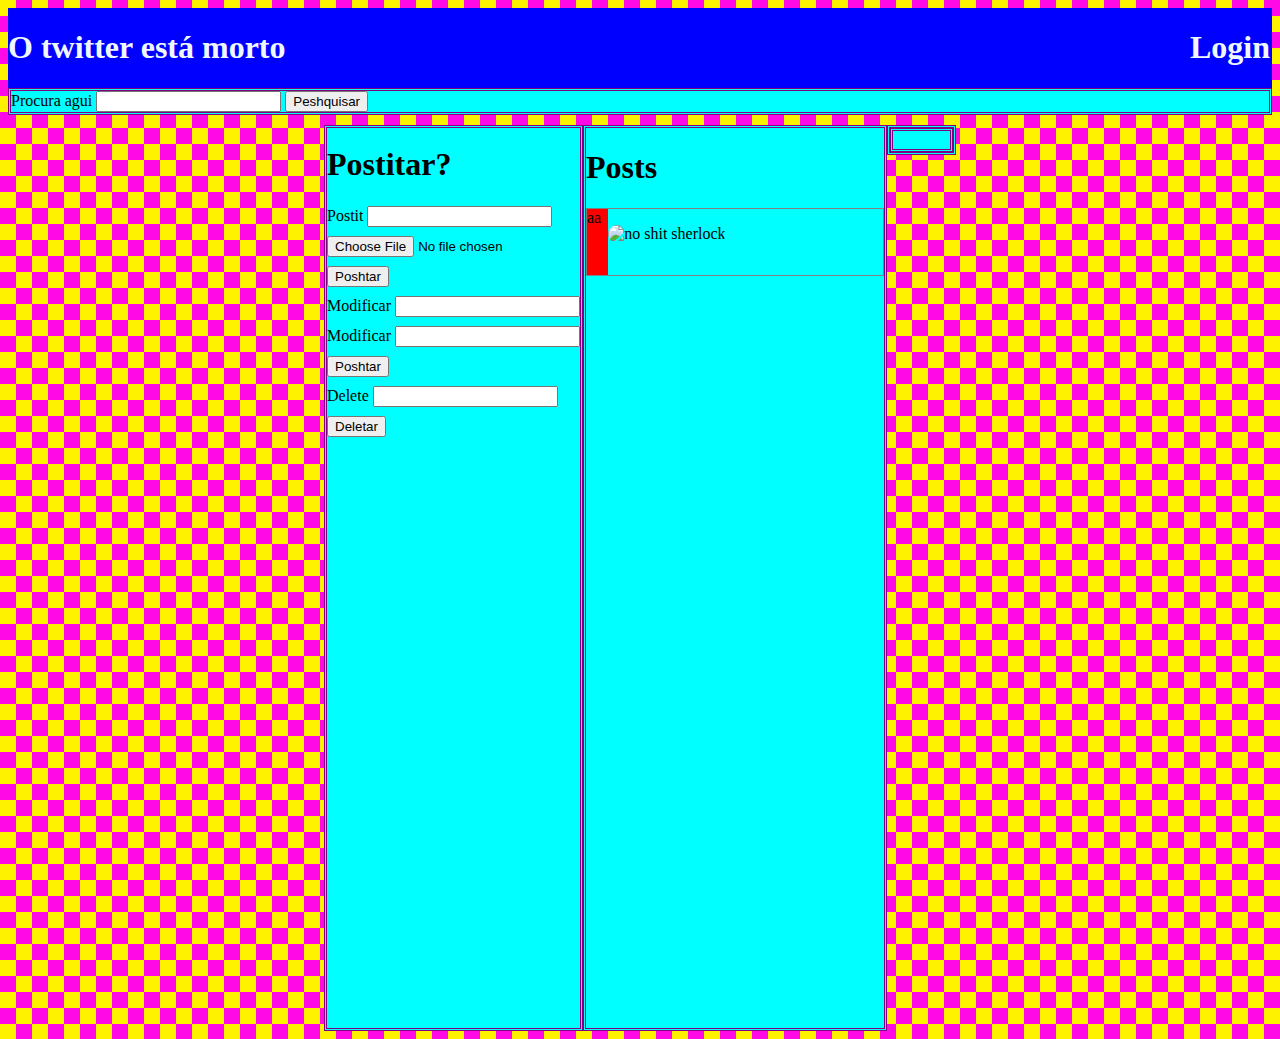
<file: src/main/resources/templates/index.html>
<!DOCTYPE html>
<html lang="en" xmlns:th="https://www.thymeleaf.org">
<head>
    <meta charset="UTF-8">
    <meta name="viewport" content="width=device-width, initial-scale=1.0">
    <title>PTr.com</title>
    <link th:href="@{/styles/main.css}" rel="stylesheet"/>
    <div id="top">
        <div class="flex-box">
        <h1>O twitter está morto</h1>
            <div id="topright" th:switch="${Usernick != null}">
                <h1 th:case ="${false}"><a th:href="@{login}">Login</a></h1>
                <h1 th:case ="${true}" th:text="${Usernick}"></h1>
            </div>
        </div>
    </div>
    <link rel="stylesheet" href="../static/styles/main.css">
    <meta http-equiv="cache-control" content="no-cache, no-store, must-revalidate">
    <meta http-equiv="pragma" content="no-cache">
    <meta http-equiv="expires" content="0">
</head>
<body>

    <div class="blocky" id="searchbar">
        <form th:action="@{/searchPage}" th:href="@{searchPage}" th:object="${searchShit}" method="post">
            <label for="textInput">Procura agui</label>
            <input type="text" id="search-input" name="search-input"/>
            <button type="submit">Peshquisar</button>
        </form>
    </div>

    <div class="flex-box" id="centraliza">
    <div class="blocky" id="esquerda">
    <h1> Postitar?</h1>
        <form  th:action="@{/postin}" th:object="${formModel}" method="post" enctype="multipart/form-data">
            <label for="textInput">Postit</label>
            <input type="text" id="textInput" name="textInput"/>
            <input type="file" id="image" name="image" accept="image/*" class="form-control-file"/>
            <button type="submit">Poshtar</button>
        </form>
        <form  th:action="@{/alterin}" th:object="${formGetModel}">
            <label for="textInputPut">Modificar</label>
            <input type="text" id="textInputPut" name="textInputPut"/>
            <label for="intInput2">Modificar</label>
            <input type="number" id="intInput2" name="intInput2"/>
            <button type="submit">Poshtar</button>
        </form>
        <form  th:action="@{/deletin}" th:object="${formDeleteModel}">
            <label for="intInput">Delete</label>
            <input type="number" id="intInput" name="intInput" maxlength="14"/>
            <button type="submit">Deletar</button>
        </form>
        <p th:if="${msg != null}" th:text="${msg}"/>
    </div>
    <div class="blocky" id="central_box">
    <h1> Posts </h1>

        <div th:each="post : ${listposts}" class="postB">
            <div class="side">
                <p th:text="${post.id}"></p>
            </div>
            <div class="middle">
                <div class="l">aa</div>
                <div class="r">
                    <p th:text="${post.arroba}"/>
                    <p style="padding-left: 12px" th:text="${post.text_content}"></p>
                    <a th:href="@{'/pics/' + ${post.getImage_url()}}">
                        <img class="aligned" th:if="${post.getImage_url() != null}"
                             th:src="@{'/pics/' + ${post.getImage_url()}}"
                             alt="no shit sherlock"/>
                    </a>

                    <div class="down">
                        <p th:text="${post.dateTime}"></p>
                    </div></div>
            </div>
        </div>
    </div>
    <div class="blocky" id="memes" th:each="redditIma : ${redditposts}">
        <div class="blocky">
            <img id="img" th:src="${redditIma}"/>
        </div>
    </div>
    </div>
</body>


</html>
</file>
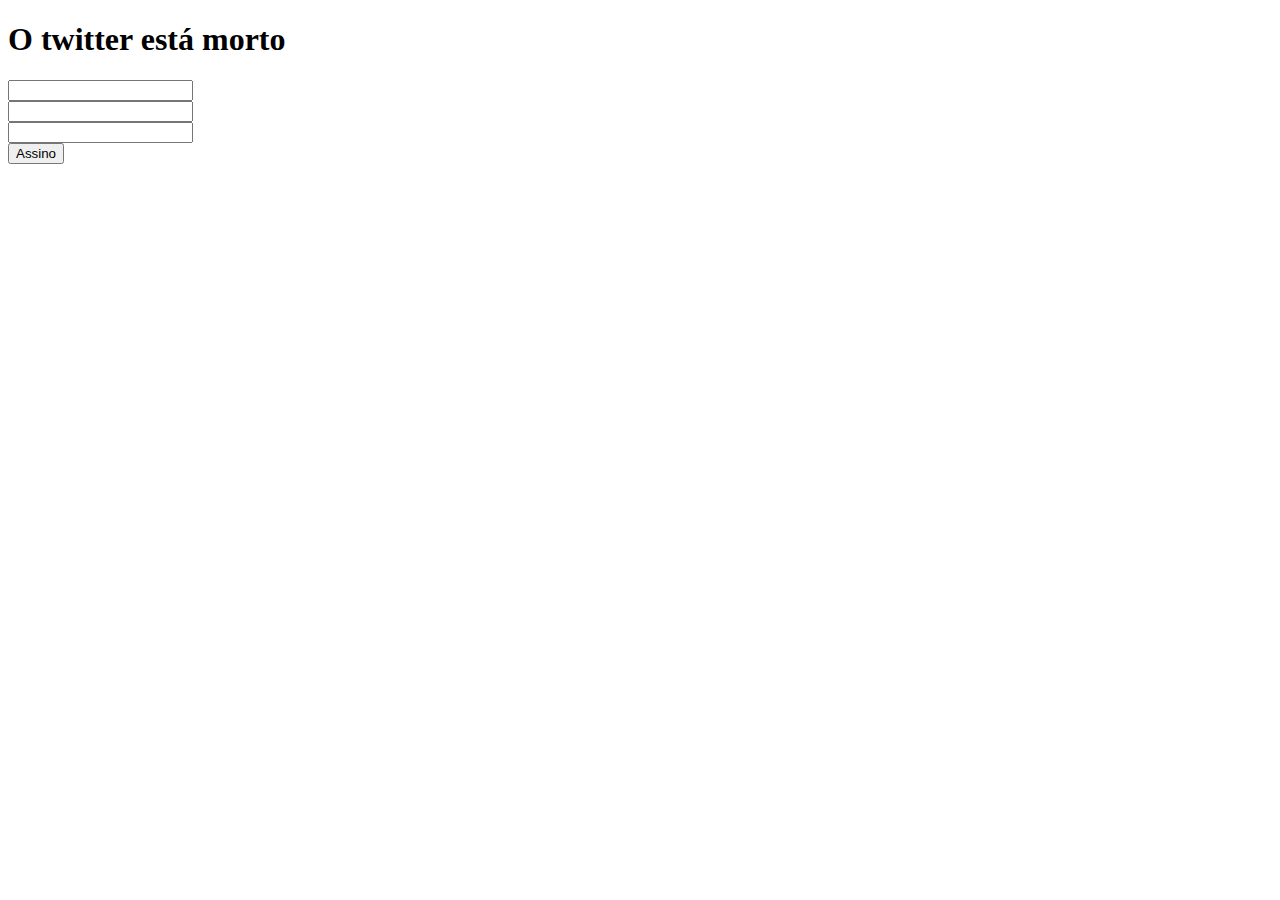
<file: src/main/resources/templates/cadastro.html>
<!DOCTYPE html>
<html lang="en" xmlns:th="https://www.thymeleaf.org">
<head>
    <meta charset="UTF-8">
    <meta name="viewport" content="width=device-width, initial-scale=1.0">
    <title>PTr.com</title>
    <link th:href="@{/styles/main.css}" rel="stylesheet"/>
    <div id="top">
        <div class="flex-box">
            <h1>O twitter está morto</h1>
        </div>
    </div>
</head>
<body>
    <div class="blocky" id="cadastrom">
        <div style="align-content: center">
            <form th:action="@{/cadastrar}" th:object="${cadastroModel}" method="post">
                <label for="name"/>
                <input type="text" id="name" name="name"/><br/>
                <label for="arromba"/>
                <input type="text" id="arromba" name="arromba"/><br/>
                <label for="pasword"/>
                <input type="text" id="pasword" name="pasword"/><br/>
                <button type="submit">Assino</button>
            </form>
        </div>
    </div>
</body>
</html>
</file>
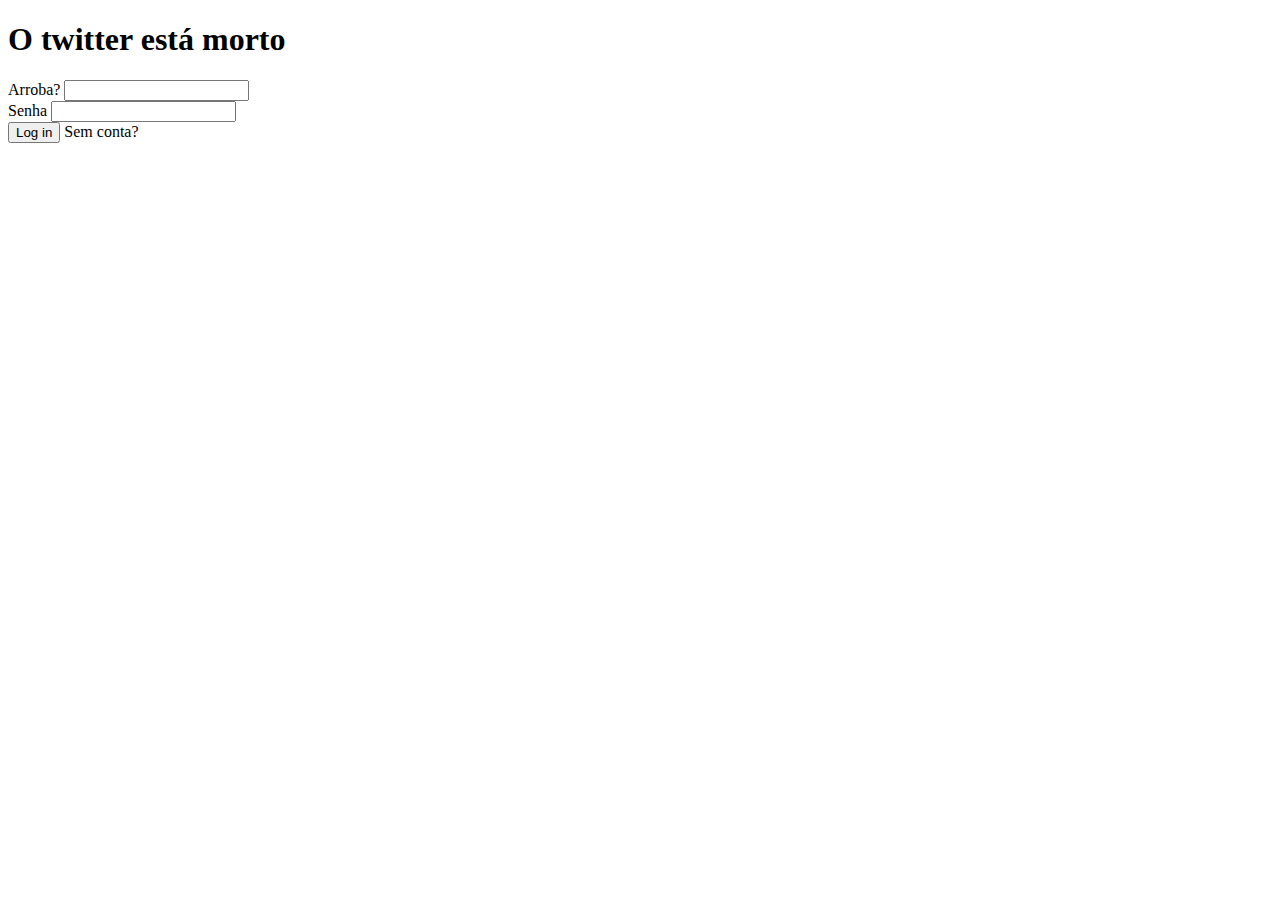
<file: src/main/resources/templates/login.html>
<!DOCTYPE html>
<html lang="en">
<head>
    <meta charset="UTF-8">
    <title>Login PTr.com</title>
    <link th:href="@{/styles/main.css}" rel="stylesheet"/>
    <div id="top">
        <div class="flex-box">
            <h1>O twitter está morto</h1>
        </div>
    </div>
</head>
<body>
    <div class="blocky" id="login">
        <div style="align-content: center">
            <form th:action="@{/loggers}" th:object="${loginModel}">

                <label for="arroba">Arroba?</label>
                <input type="text" id="arroba" name="arroba"/><br/>

                <label for="senha">Senha</label>
                <input type="text" id="senha" name="senha"/><br/>

                <button type="submit">Log in</button>

                <a th:href="@{/cadastro}">Sem conta?</a>
            </form>
        </div>
    </div>
</body>
</html>
</file>
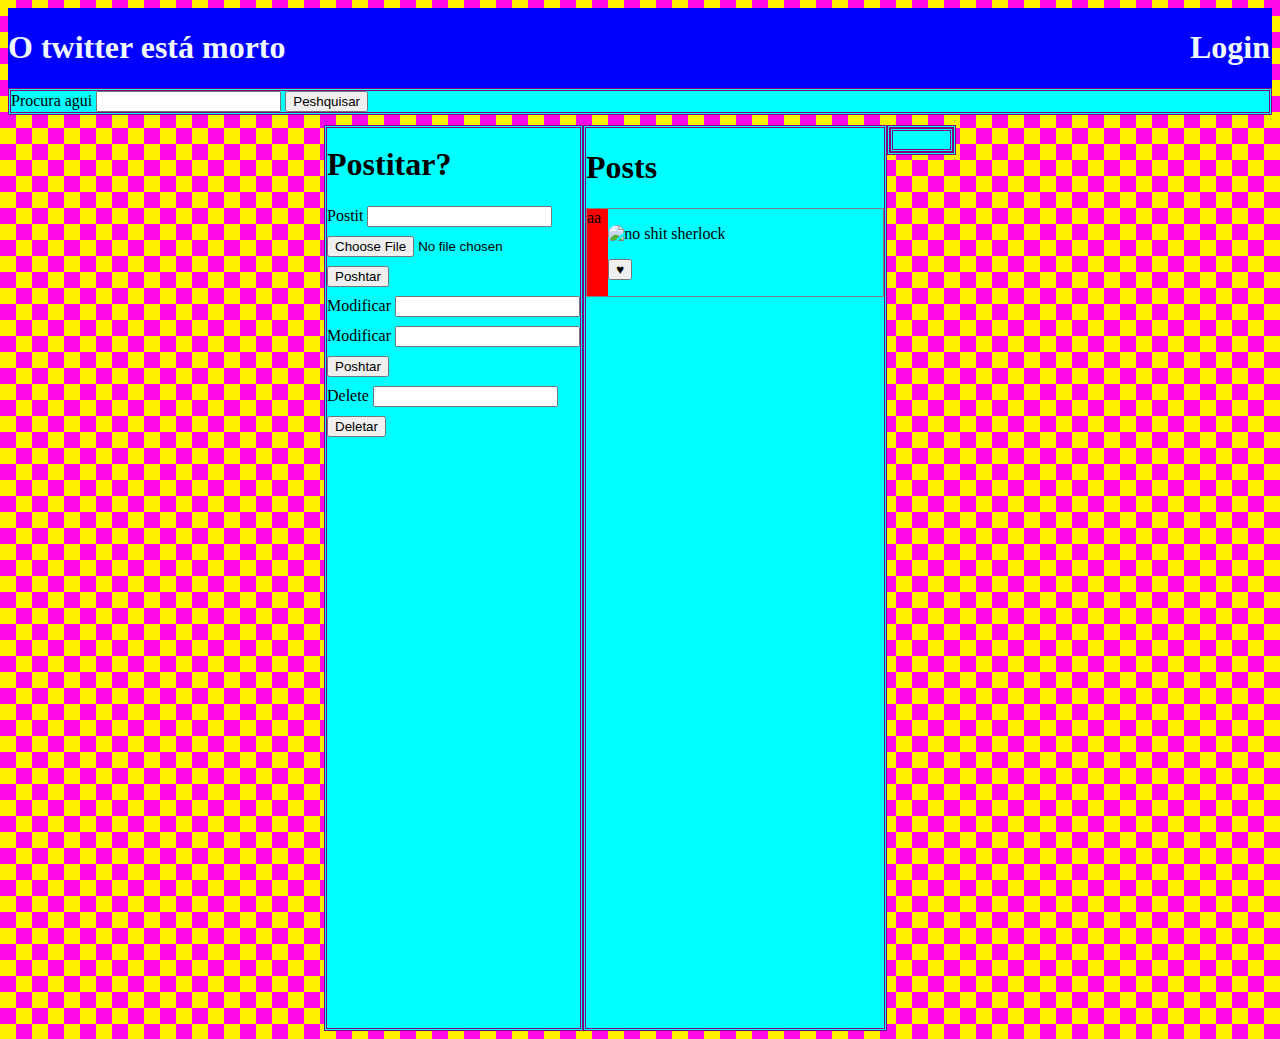
<file: src/main/resources/templates/perfil.html>
<!DOCTYPE html>
<html lang="en" xmlns:th="https://www.thymeleaf.org">
<head>
    <meta charset="UTF-8">
    <meta name="viewport" content="width=device-width, initial-scale=1.0">
    <title>User</title>
    <link th:href="@{/styles/main.css}" rel="stylesheet"/>
    <div id="top">
        <div class="flex-box">
            <h1>O twitter está morto</h1>
            <div id="topright" th:switch="${Usernick != null}">
                <h1 th:case ="${false}"><a th:href="@{login}">Login</a></h1>
                <h1 th:case ="${true}" th:text="${Usernick}"></h1>
            </div>
        </div>
    </div>
    <link rel="stylesheet" href="../static/styles/main.css">
    <meta http-equiv="cache-control" content="no-cache, no-store, must-revalidate">
    <meta http-equiv="pragma" content="no-cache">
    <meta http-equiv="expires" content="0">
</head>
<body>

<div class="blocky" id="searchbar">
    <form th:action="@{/searchPage}" th:href="@{searchPage}" th:object="${searchShit}" method="post">
        <label for="textInput">Procura agui</label>
        <input type="text" id="search-input" name="search-input"/>
        <button type="submit">Peshquisar</button>
    </form>
</div>

<div class="flex-box" id="centraliza">
    <div class="blocky" id="esquerda">
        <h1> Postitar?</h1>
        <form  th:action="@{/postin}" th:object="${formModel}" method="post" enctype="multipart/form-data">
            <label for="textInput">Postit</label>
            <input type="text" id="textInput" name="textInput"/>
            <input type="file" id="image" name="image" accept="image/*" class="form-control-file"/>
            <button type="submit">Poshtar</button>
        </form>
        <form  th:action="@{/alterin}" th:object="${formGetModel}">
            <label for="textInputPut">Modificar</label>
            <input type="text" id="textInputPut" name="textInputPut"/>
            <label for="intInput2">Modificar</label>
            <input type="number" id="intInput2" name="intInput2"/>
            <button type="submit">Poshtar</button>
        </form>
        <form  th:action="@{/deletin}" th:object="${formDeleteModel}">
            <label for="intInput">Delete</label>
            <input type="number" id="intInput" name="intInput" maxlength="14"/>
            <button type="submit">Deletar</button>
        </form>
        <p th:if="${msg != null}" th:text="${msg}"/>
    </div>
    <div class="blocky" id="central_box">
        <h1> Posts </h1>

        <div th:each="post : ${listposts}" class="postB">
            <div class="middle">
                <div class="l">aa</div>
                <div class="r">
                    <p th:text="${post.getArroba()}"/>
                    <p style="padding-left: 12px" th:text="${post.text_content}"></p>
                    <a th:href="@{'/pics/' + ${post.getImage_url()}}">
                        <img class="aligned" th:if="${post.getImage_url() != null}"
                             th:src="@{'/pics/' + ${post.getImage_url()}}"
                             alt="no shit sherlock"/>
                    </a>

                    <div class="down">
                        <p th:text="${post.dateTime}"/>
                        <button th:object="${gostar}" th:action="@{/goshtei}"  type="number" id="id" name="id">♥</button>
                        <p th:text="${post.getLikes()}"></p>
                    </div></div>
            </div>
        </div>
    </div>
    <div class="blocky" id="memes" th:each="redditIma : ${redditposts}">
        <div class="blocky">
            <img id="img" th:src="${redditIma}"/>
        </div>
    </div>
</div>
</body>


</html>
</file>
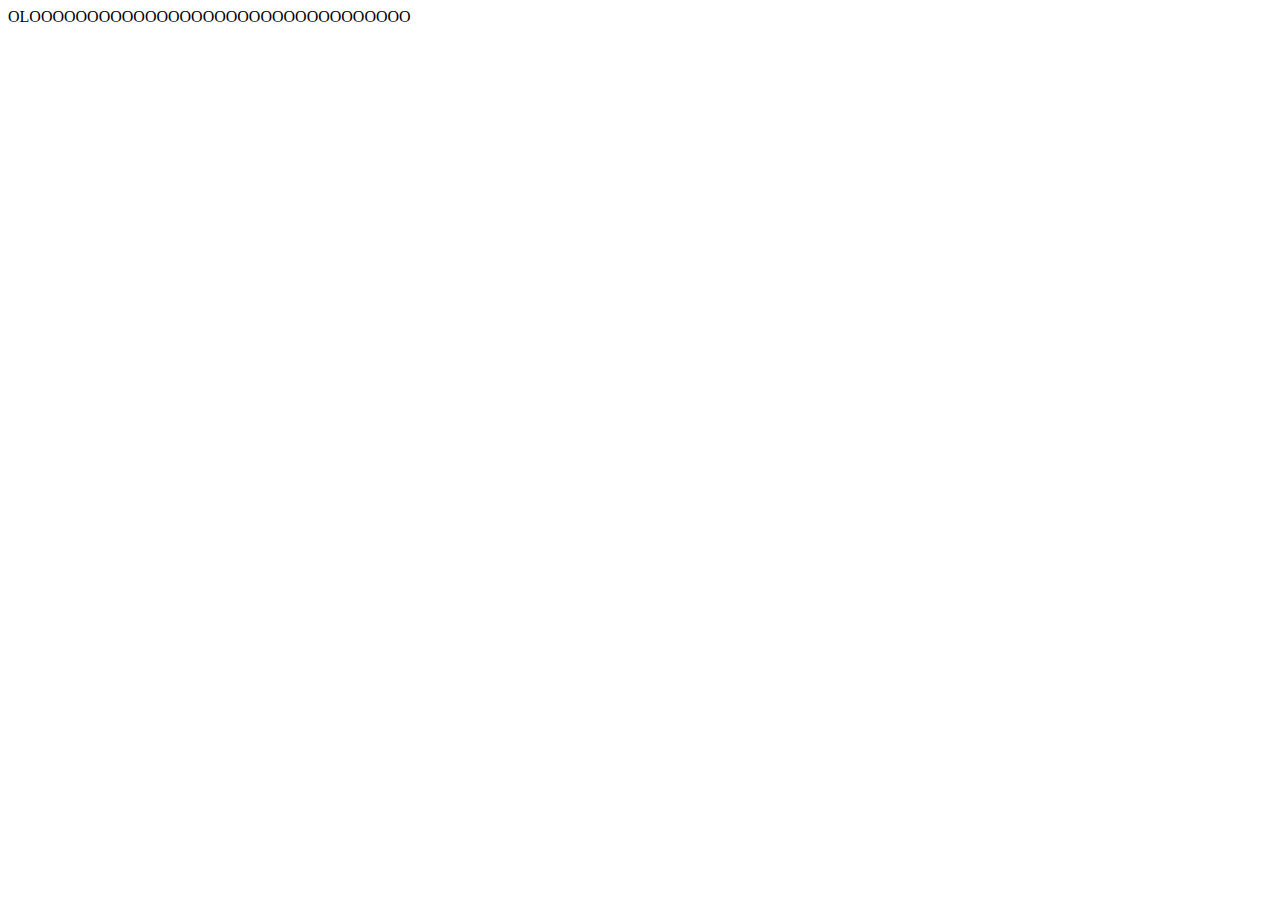
<file: src/main/resources/templates/search/searchPage.html>
<!DOCTYPE html>
<html lang="en" xmlns:th="https://www.thymeleaf.org">
<head>
    <meta charset="UTF-8">
    <meta name="viewport" content="width=device-width, initial-scale=1.0">
    <title>PTr.com</title>
</head>
<body>
    OLOOOOOOOOOOOOOOOOOOOOOOOOOOOOOOOOO
</body>
</html>
</file>
<file: src/main/resources/static/styles/main.css>
html{
    background-image: url("../pics/Postitters background.png");
    background-color: white;
}
#top{
    background-color:blue;
    color: aliceblue;}
#topright{
    right: 10px;
    position: absolute;
}
#searchbar{
    margin-bottom: 10px;
}
#cadastrom{
    width: 350px;
    height: 750px;
    margin-top: 46px;
    margin-left: auto;
    margin-right: auto;
    align-content: center;
    padding-top: 150px;
    text-align: -webkit-center;
}
#centraliza{
    width: 50%;
    margin: auto;
}
#esquerda{
    top: 0px;
    position: sticky;
    width: 275px;
    float:left;
    line-height: 30px;
    height: 100%;
    min-height: 100vh;
}
#central_box{

    width: 600px;
}
#memes{
    top: 0px;
    position: sticky;
    height: fit-content;
    float: left;
    width: 20%;
}
#img{
    width: -webkit-fill-available;
}
.aligned{
    border-radius: 15px;
    object-fit: cover;
    width: 100%;
    height: 600px;
}
.blocky{
    border-color: purple;
    border-style: double;
    background-color: aqua;
}
.postB{
    border-color: gray;
    border-style: solid;
    border-width: 0.5px;
    display: flex;
}
.flex-box{
    display: flex;
}
.middle{
    width: 100%;
    display: flex;
}
.l{
    background-color: red;
    height: 100%;
    flex: 1;
    padding-right: 7px;
}
.r{
    width: 100%;
}
.down{
    right: 0px;
    display: flex;
    bottom: 0px;
}
</file>
